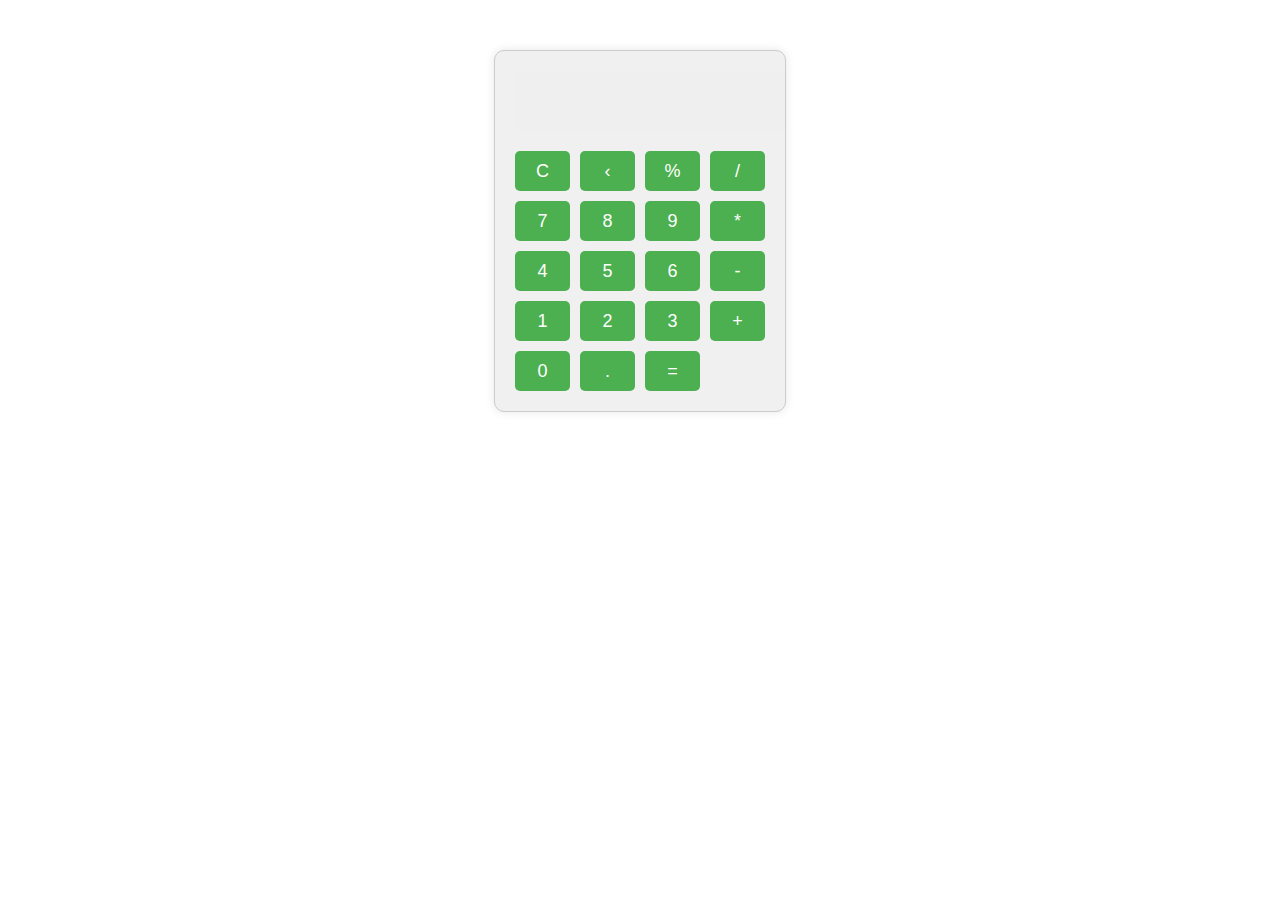
<file: index.html>
<!DOCTYPE html>
<html lang="en">
<head>
    <meta charset="UTF-8">
    <meta name="viewport" content="width=device-width, initial-scale=1.0">
    <title>Calculator</title>
    <link rel="stylesheet" href="style.css">
</head>
<body>
    <div class="calculator">
        <input type="text" id="display" disabled>
        <div class="buttons">
            <button id="clear">C</button>
            <button id="backspace">&lsaquo;</button>
            <button id="percent">%</button>
            <button id="divide">/</button>
            <button id="seven">7</button>
            <button id="eight">8</button>
            <button id="nine">9</button>
            <button id="multiply">*</button>
            <button id="four">4</button>
            <button id="five">5</button>
            <button id="six">6</button>
            <button id="subtract">-</button>
            <button id="one">1</button>
            <button id="two">2</button>
            <button id="three">3</button>
            <button id="add">+</button>
            <button id="zero">0</button>
            <button id="decimal">.</button>
            <button id="equals">=</button>
        </div>
    </div>
    <script src="script.js"></script>
</body>
</html>
</file>
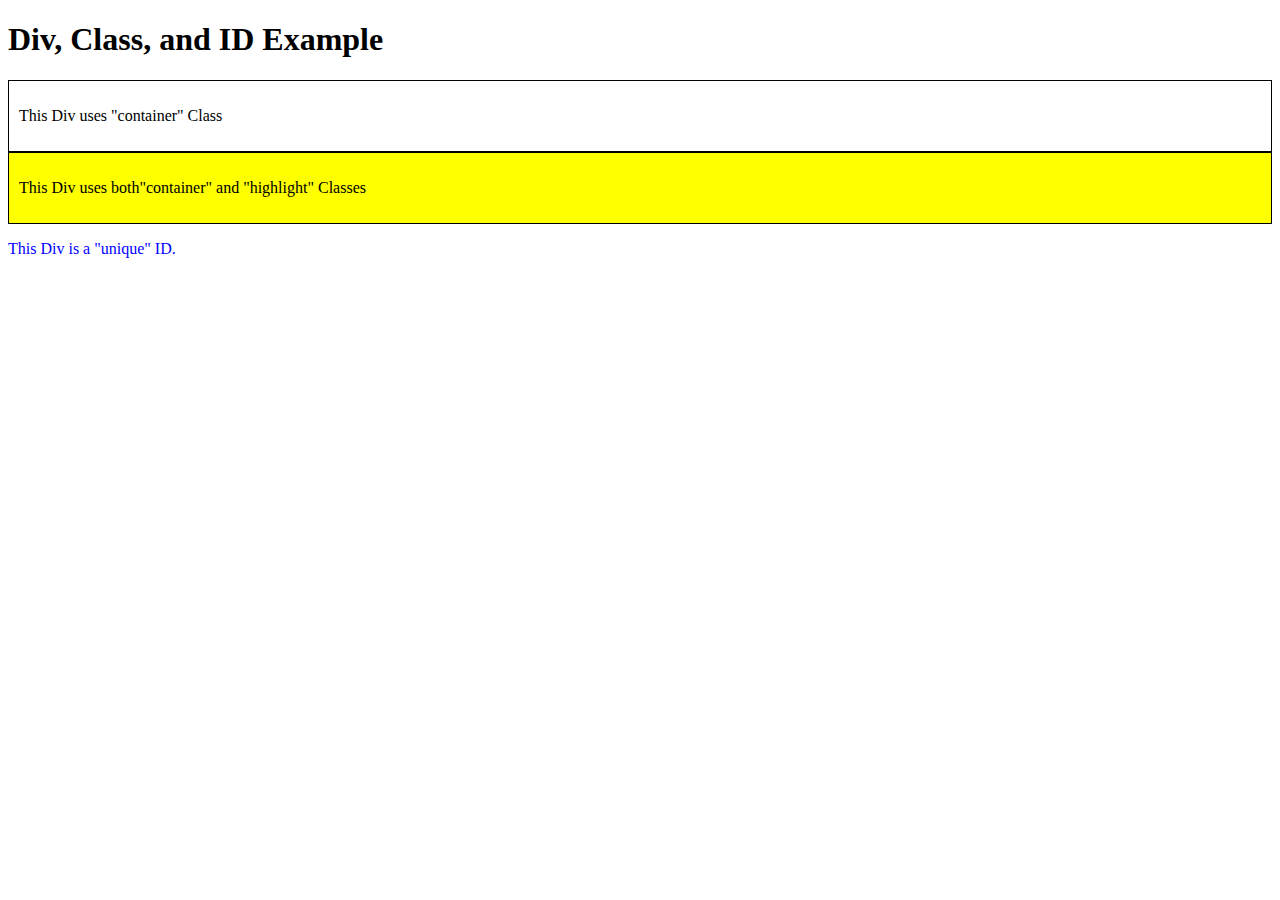
<file: div,class,id.html>
<!DOCTYPE html>
<html>
<head>
    <title>
        Div, Class, and ID Example
    </title>
    <style>
        .container {
            border: 1px solid black;
            padding: 10px;
        }
        .highlight {
            border: 1px solid black;
            padding: 10px;
            background-color: yellow;
        }
        .unique {
            color: blue;
        }
    </style>
</head>
<body>
    <H1>Div, Class, and ID Example</H1>
    <div class="container">
        <p> This Div uses "container" Class </p>       
    </div>
    <div class="highlight">
        <p> This Div uses both"container" and "highlight" Classes </p>
    </div>
    <div class="unique">
        <p> This Div is a "unique" ID. </p>
    </div>
</body>
</html>
</file>
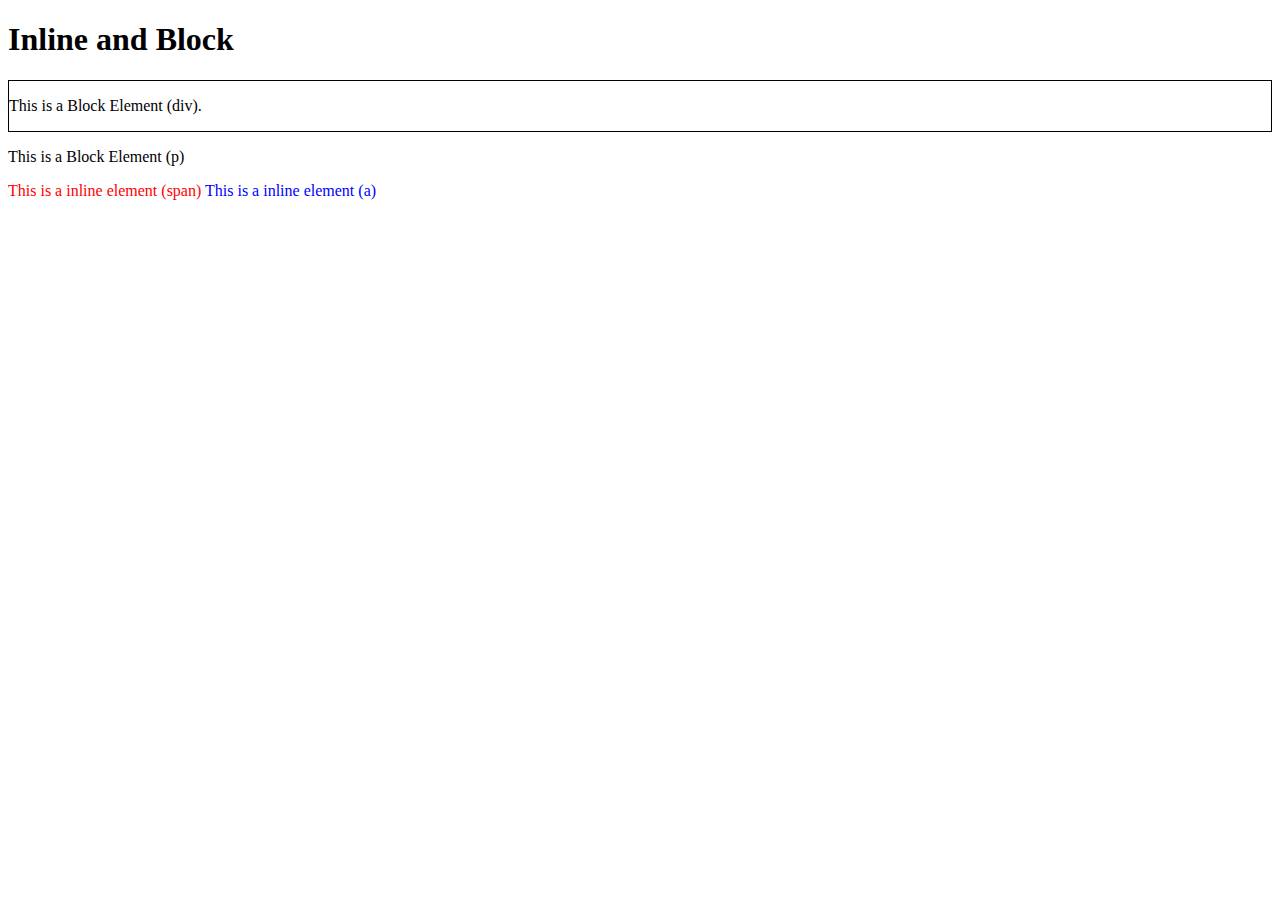
<file: Inline and Block.html>
<!DOCTYPE html>
<html>
<title>Inline And Block</title>
<body>
    <h1> Inline and Block </h1>

	<div style="border:1px solid black;">
		<p> This is a Block Element (div).</p>
	</div>
		<p> This is a Block Element (p) </p>

	<span style="color: red;"> This is a inline element (span) </span>
        <a style="color:blue ;" >This is a inline element (a) </a>
</body>
</html>
</file>
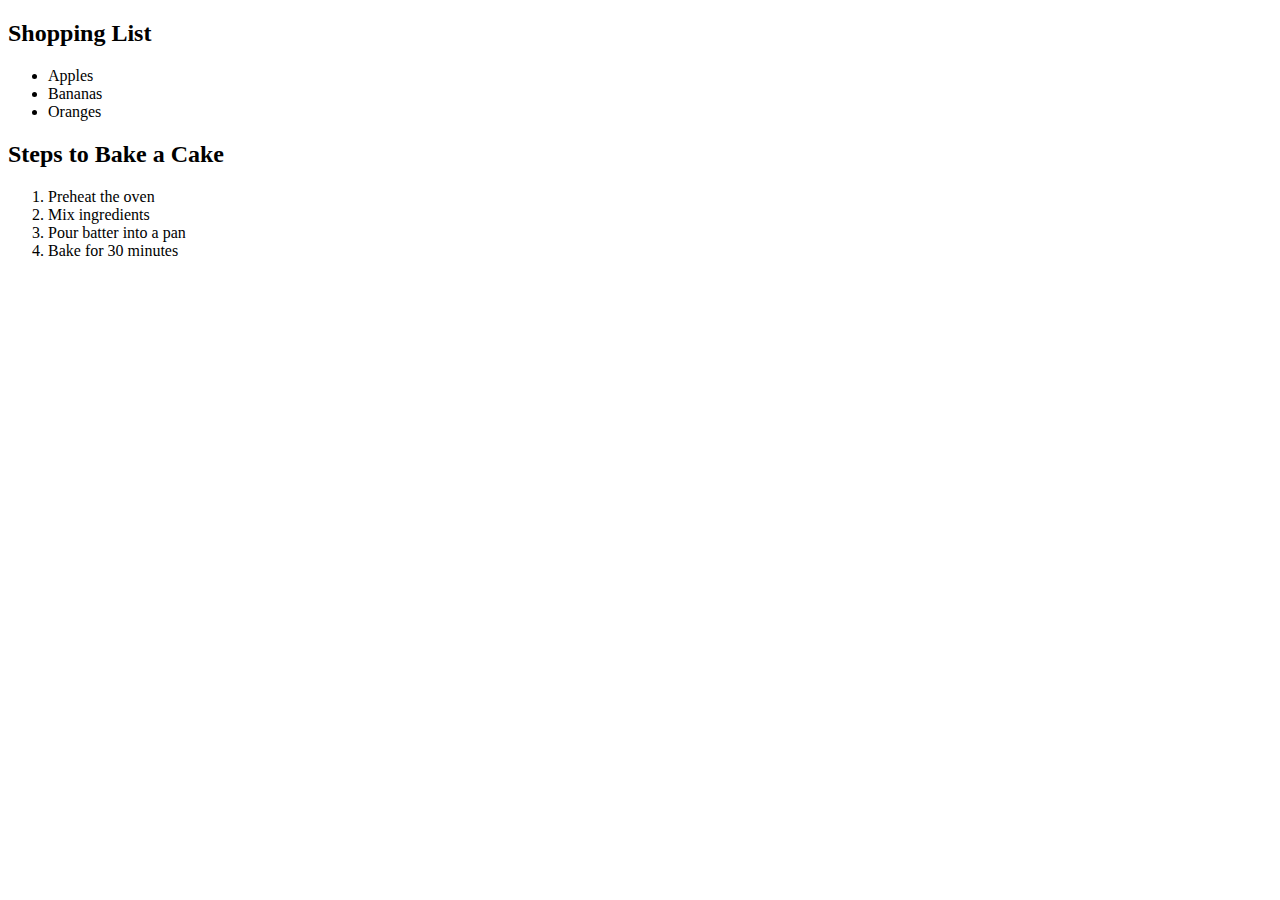
<file: Lists.html>
<!DOCTYPE html>
<head>
<title>Lists</title>
<body>
<h2>Shopping List</h2>
<ul>
    <li>Apples</li>
    <li>Bananas</li>
    <li>Oranges</li>
</ul>
<h2>Steps to Bake a Cake</h2>
<ol>
    <li>Preheat the oven</li>
    <li>Mix ingredients</li>
    <li>Pour batter into a pan</li>
    <li>Bake for 30 minutes</li>
</ol>
</head>
</body>
</file>
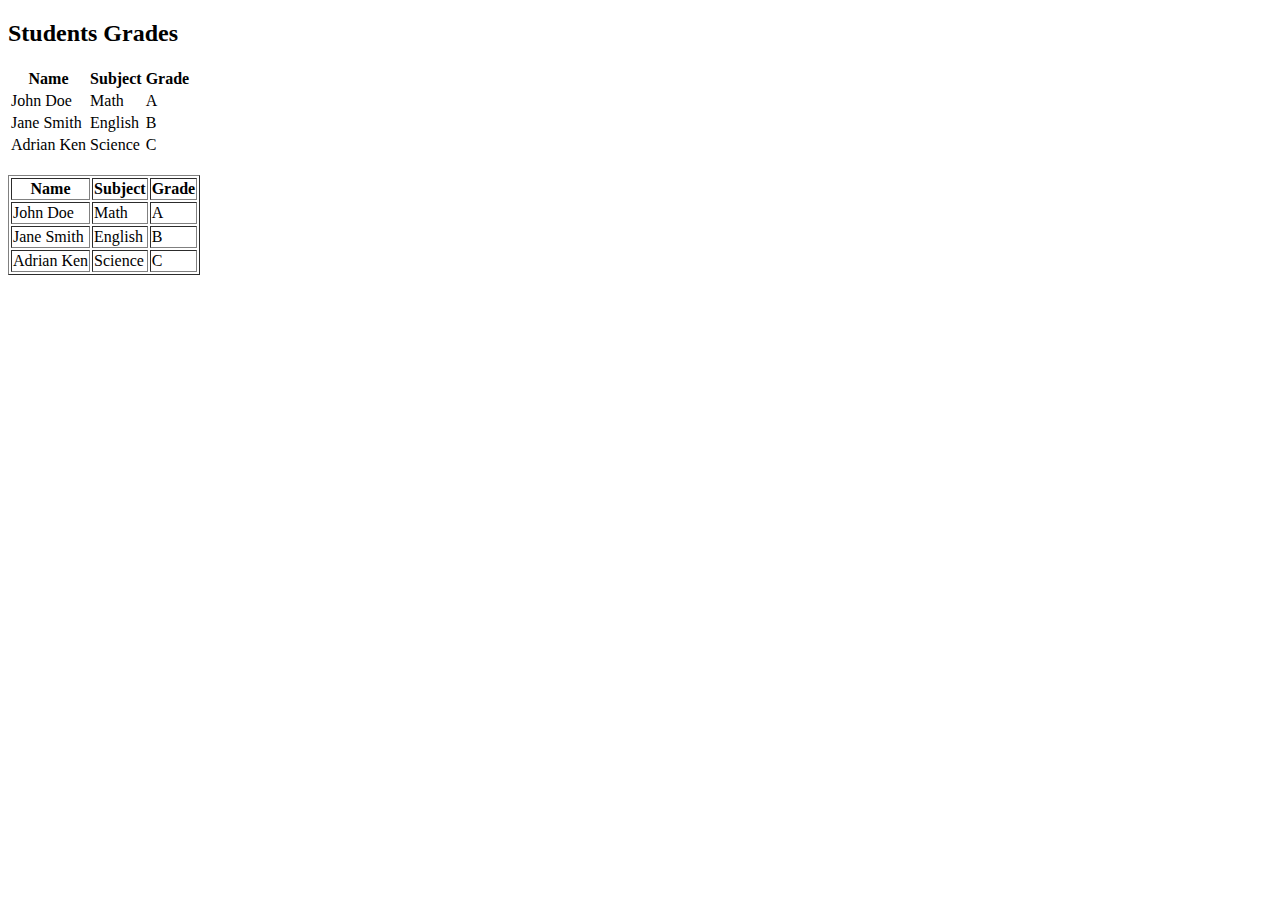
<file: Tables.html>
<!DOCTYPE html>
<head>
<title>Tables</title>
<body>
<h2>Students Grades</h2>
<table>
    <tr>
        <th>Name</th>
        <th>Subject</th>
        <th>Grade</th>
    <tr>
        <td>John Doe</td>   
        <td>Math</td>
        <td>A</td>
    </tr>
    </tr>
    <tr>
        <td>Jane Smith</td>   
        <td>English</td>
        <td>B</td>
    </tr>
    <tr>
        <td>Adrian Ken</td>   
        <td>Science</td>
        <td>C</td>
    </tr>
</table>
<br>
<table border="1">
    <tr>
        <th>Name</th>
        <th>Subject</th>
        <th>Grade</th>
    <tr>
        <td>John Doe</td>   
        <td>Math</td>
        <td>A</td>
    </tr>
    </tr>
    <tr>
        <td>Jane Smith</td>   
        <td>English</td>
        <td>B</td>
    </tr>
    <tr>
        <td>Adrian Ken</td>   
        <td>Science</td>
        <td>C</td>
    </tr>
</table>
</head>
</body>
</html>
</file>
<file: style.css>
.calculator {
    width: 250px;
    margin: 50px auto;
    background-color: #f0f0f0;
    padding: 20px;
    border: 1px solid #ccc;
    border-radius: 10px;
    box-shadow: 0 0 10px rgba(0, 0, 0, 0.1);
}

#display {
    width: 100%;
    height: 40px;
    font-size: 24px;
    text-align: right;
    padding: 10px;
    border: none;
    border-radius: 5px;
}

.buttons {
    display: grid;
    grid-template-columns: repeat(4, 1fr);
    grid-gap: 10px;
    margin-top: 20px;
}

button {
    height: 40px;
    font-size: 18px;
    border: none;
    border-radius: 5px;
    background-color: #4CAF50;
    color: #fff;
    cursor: pointer;
}

button:hover {
    background-color: #3e8e41;
}
</file>
